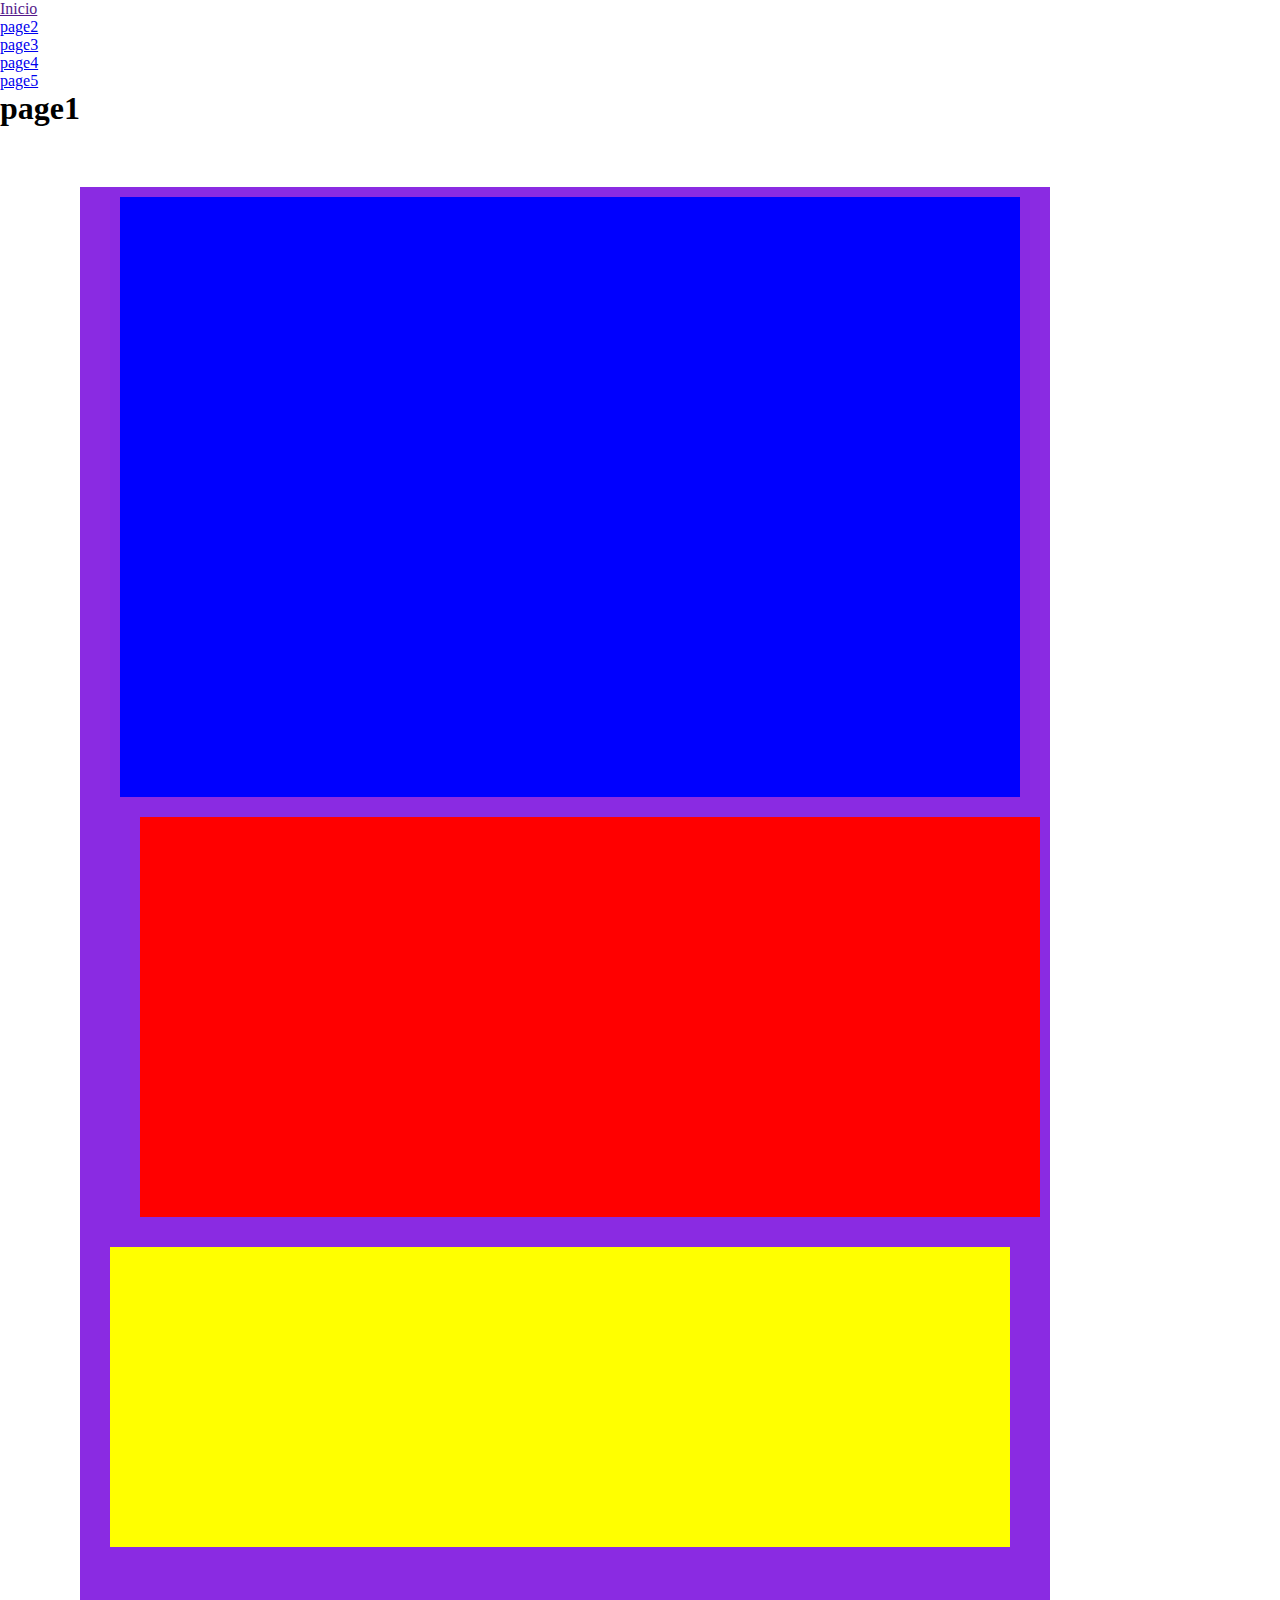
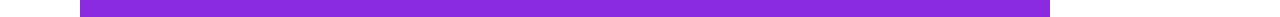
<file: index.html>
<!DOCTYPE html>
<html lang="en">
<head>
    <meta charset="UTF-8">
    <title>Document</title>
    <link rel="stylesheet" href="styles/main.css">
</head>
<body>
    <nav>
        <ul>
            <li><a href="">Inicio</a></li>
            <li><a href="pages/page2.html">page2</a></li>
            <li><a href="pages/page3.html">page3</a></li>
            <li><a href="pages/page4.html">page4</a></li>
            <li><a href="pages/page5.html">page5</a></li>               
        </ul>
    </nav>
    <h1>page1</h1>
    <section class="page1">
    <article></article>
    <div></div>
    <aside></aside>
    </section>
</body>
</html>
</file>
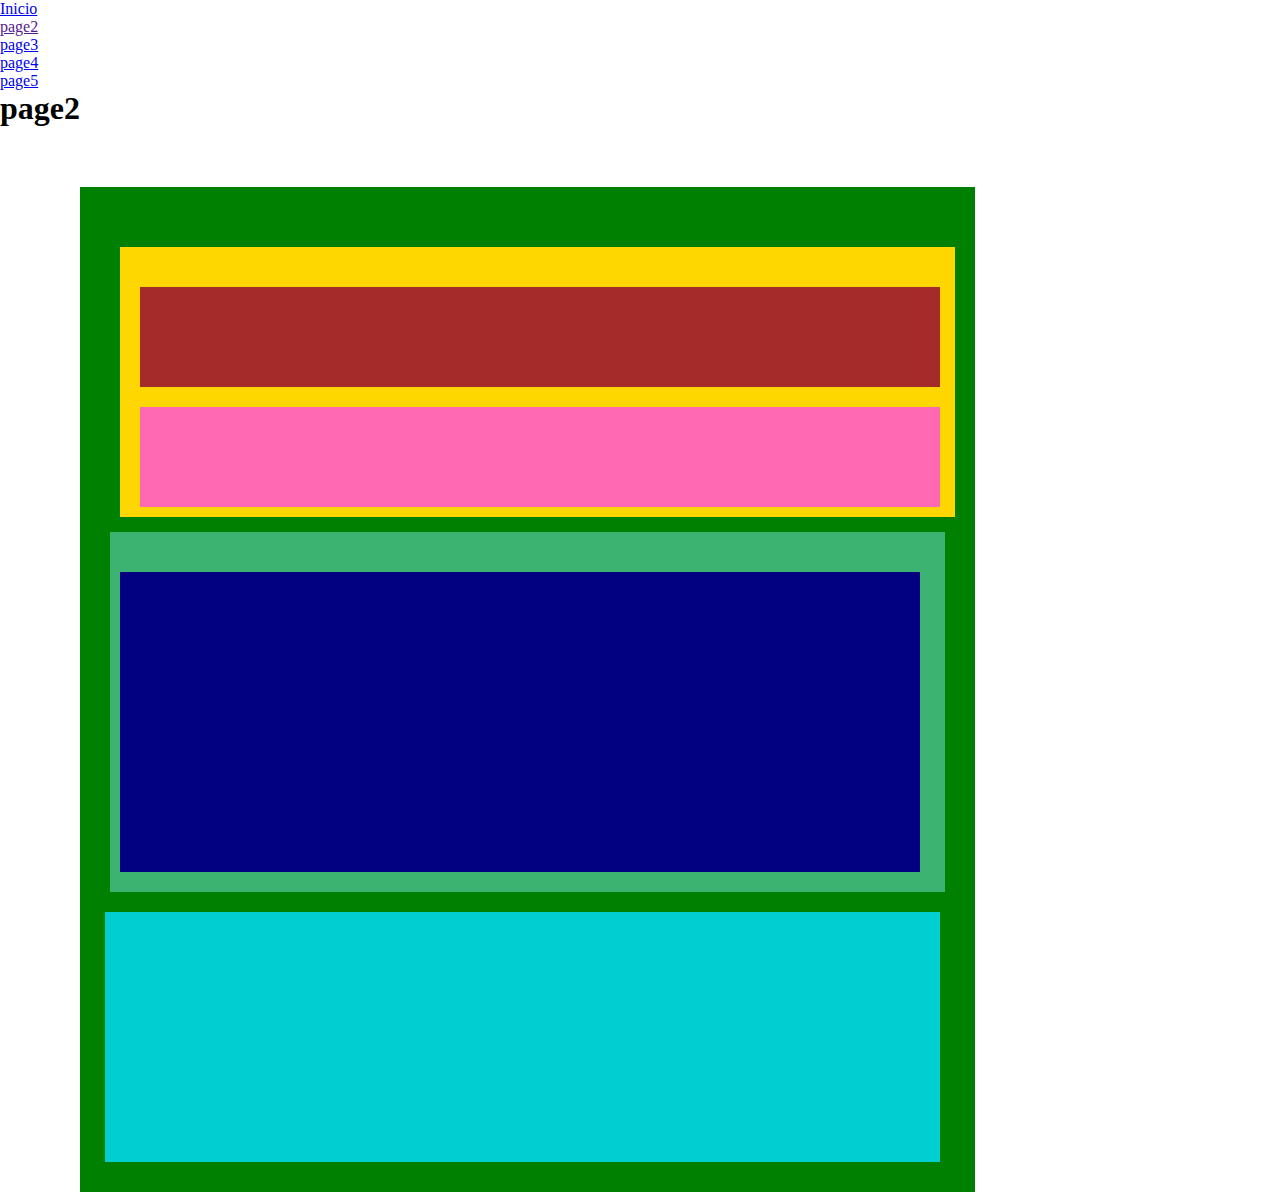
<file: pages/page2.html>
<!DOCTYPE html>
<html lang="en">
<head>
    <meta charset="UTF-8">
    <title>page2</title>
    <link rel="stylesheet" href="../styles/main.css">
</head>
<body>
<nav>
    <ul>
        <li><a href="../index.html">Inicio</a></li>
        <li><a href="">page2</a></li>
        <li><a href="page3.html">page3</a></li>
        <li><a href="page4.html">page4</a></li>
        <li><a href="page5.html">page5</a></li>
    </ul>
</nav>
<h1>page2</h1>
<section class="page2">
<section class="page2a">
    <section class="page2aa"></section>
    <section class="page2aaa"></section>
</section>
<section class="page2ab">
    <section class="page2ac"></section>
</section> 
<section class="page2c"></section>
</section>
</body>
</html>
</file>
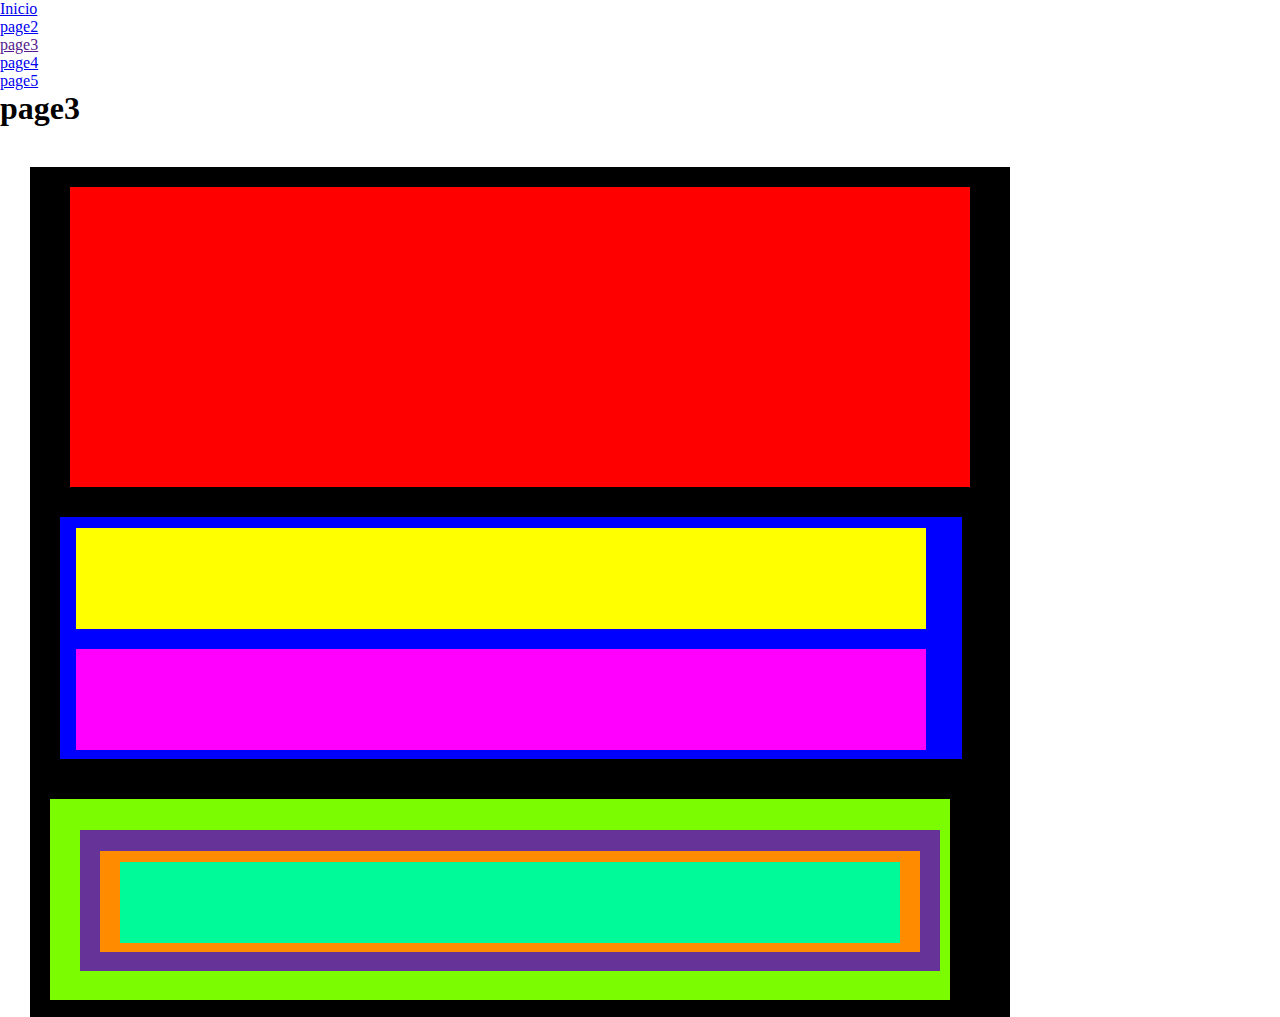
<file: pages/page3.html>
<!DOCTYPE html>
<html lang="en">
<head>
    <meta charset="UTF-8">
    <title>page3</title>
    <link rel="stylesheet" href="../styles/main.css">
</head>
<body>
<nav>
    <ul>
        <li><a href="../index.html">Inicio</a></li>
        <li><a href="page2.html">page2</a></li>
        <li><a href="">page3</a></li>
        <li><a href="page4.html">page4</a></li>
        <li><a href="page5.html">page5</a></li>
    </ul>
</nav>
<h1>page3</h1>
<section class="page3">
    <section class="page3m"></section>
    <section class="page3q">
        <section class="page3e"></section>
        <section class="page3r"></section>
    </section>
    <section class="page3t">
        <section class="page3u">
            <section class="page3y">
                <section class="page3g"></section>
            </section>
        </section>
    </section>
</section>
</section>
</body>
</html>
</file>
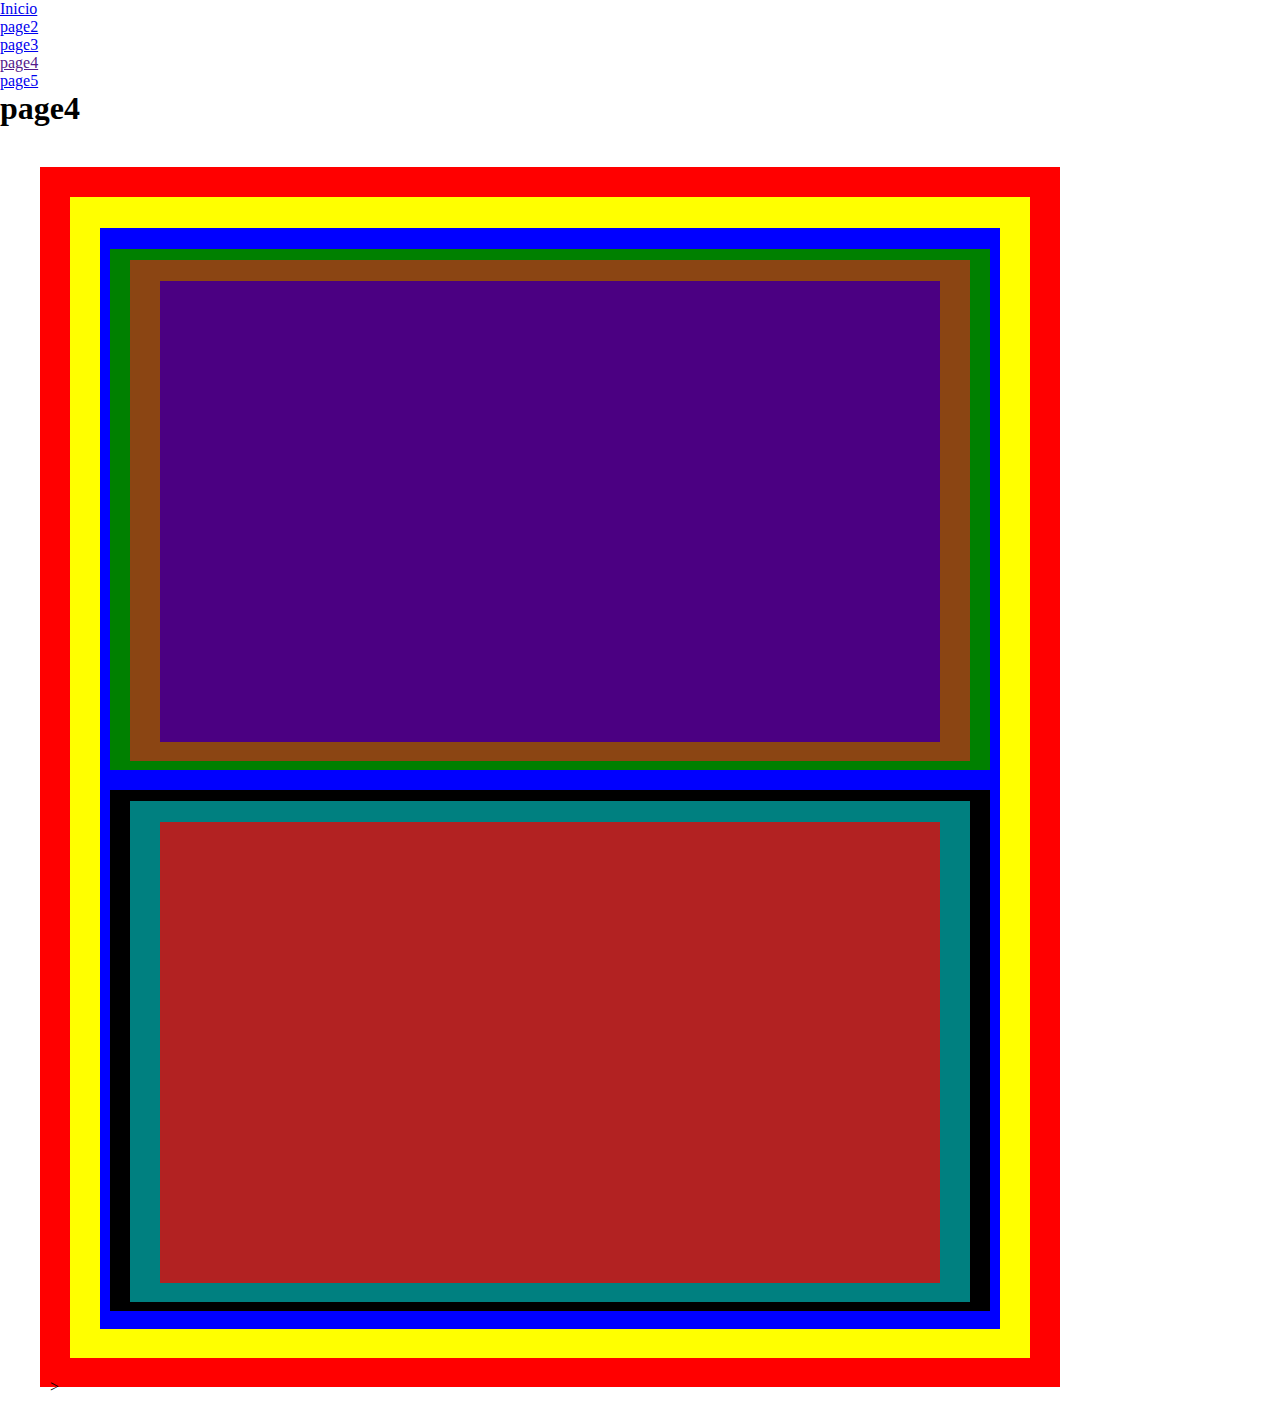
<file: pages/page4.html>
<!DOCTYPE html>
    <html lang="en">
       <head>
       <meta charset="UTF-8">
      <title>page4</title>
       <link rel="stylesheet" href="../styles/main.css">
        </head>
        <body>
            <nav>
                <ul>
                   <li><a href="../index.html">Inicio</a></li>
                   <li><a href="page2.html">page2</a></li>
                   <li><a href="page3.html">page3</a></li>
                   <li><a href="">page4</a></li>
                   <li><a href="page5.html">page5</a></li>
                </ul>
            </nav>
            <h1>page4</h1>
            <section class="page4">
                <section class="page4m">
                    <section class="page4ma">
                        <section class="page4ai">
                            <section class="page4nn">
                                <section class="page4mm"></section>
                            </section>
                        </section>
                         <section class="page4bn">
                             <section class="page4xx">
                                 <section class="page4hh"></section>
                             </section>
                         </section>
                    </section>
                </section>>
            </section>
        </body>
    </html>
</file>
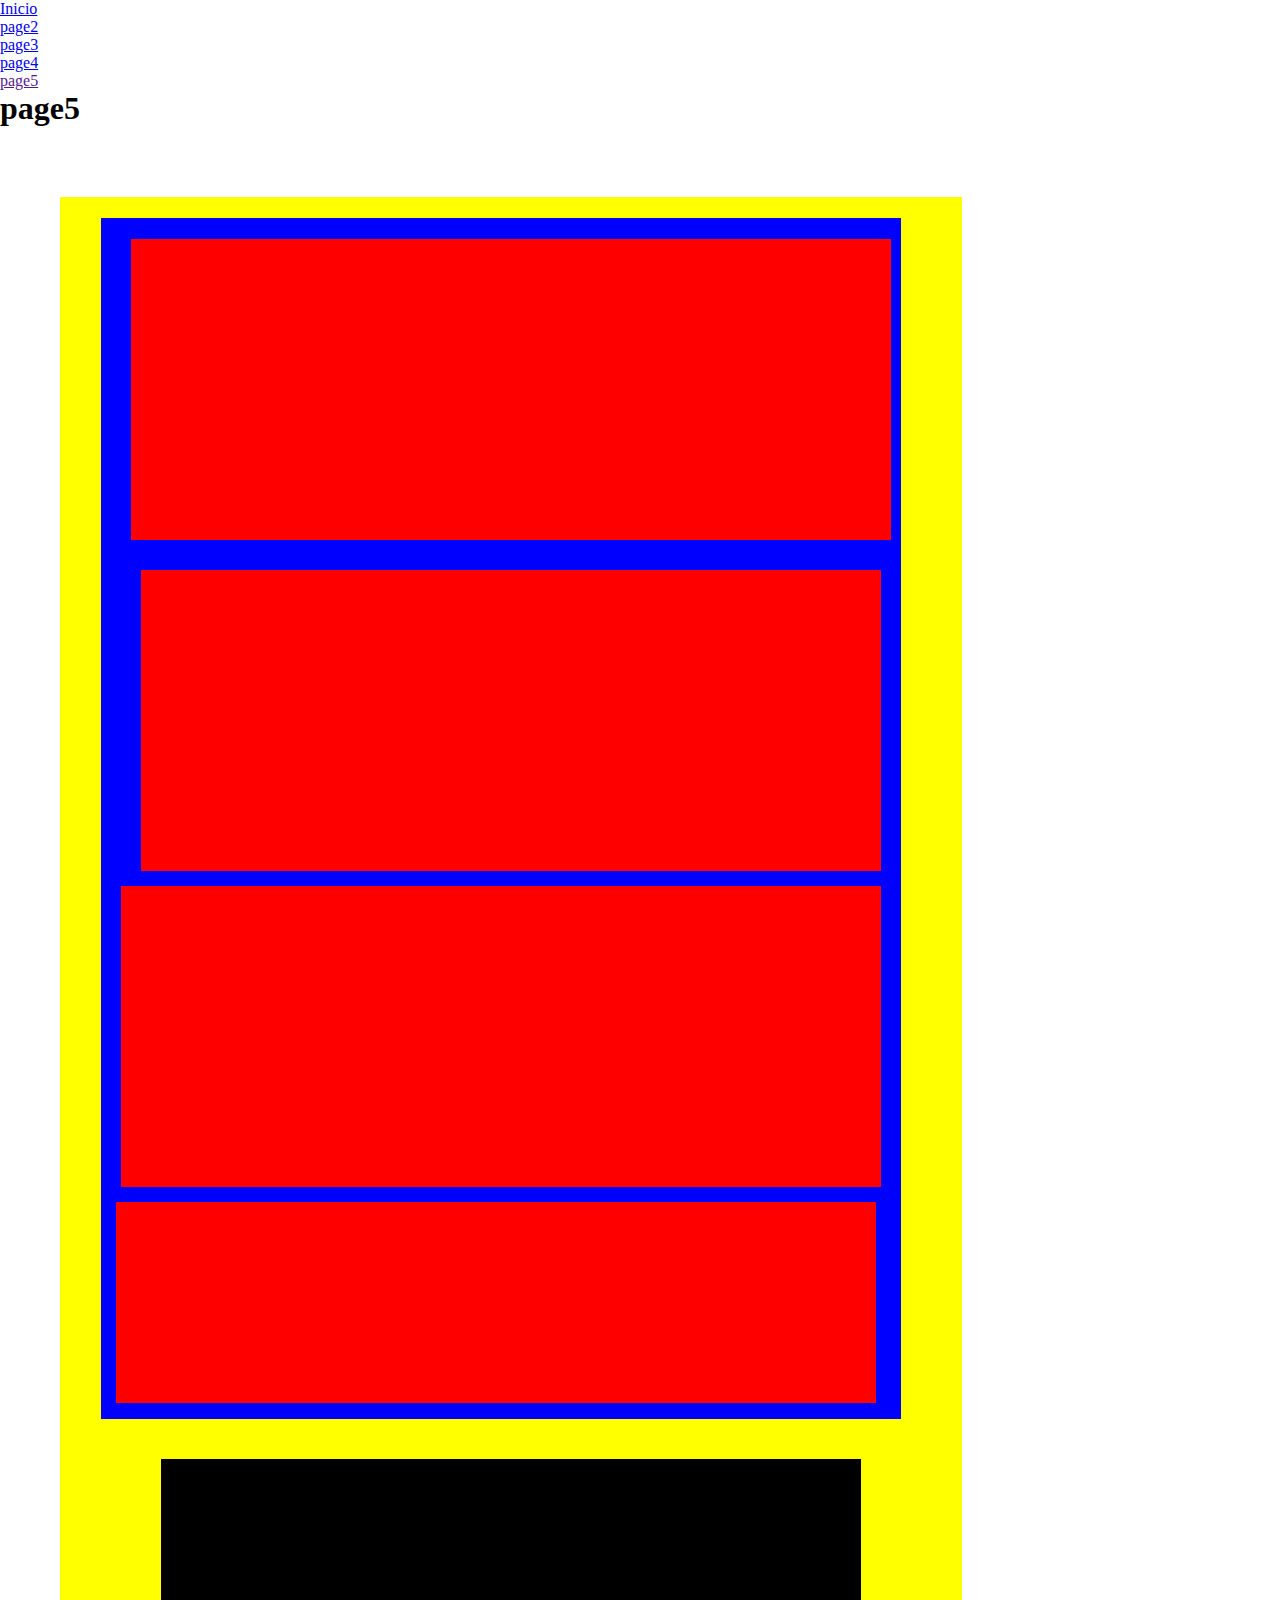
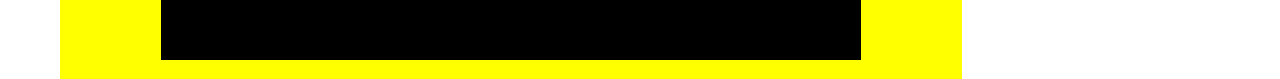
<file: pages/page5.html>
<!DOCTYPE html>
<html lang="en">
<head>
    <meta charset="UTF-8">
    <title>page5</title>
    <link rel="stylesheet" href="../styles/main.css">
</head>
<body>
<nav>
    <ul>
        <li><a href="../index.html">Inicio</a></li>      
        <li><a href="page2.html">page2</a></li>
        <li><a href="page3.html">page3</a></li>
        <li><a href="page4.html">page4</a></li>
        <li><a href="">page5</a></li>
    </ul>
</nav>
<h1>page5</h1>
<section class="page5">
    <section class="page5h">
        <section class="page5i"></section>
        <section class="page5f"></section>
        <section class="page5t"></section>
        <section class="page5k"></section>
    </section>
    <section class="page5ñ"></section>
</section>
</body>
</html>
</file>
<file: styles/main.css>
*{
    margin: 0;
    padding: 0
}

/* estilos de pagina Inicio*/
.page1{
    width: 970px;
    height: 1390px;
    margin: 60px 0 0 80px;
    background-color: blueviolet;
    padding: 10px 0 30px 0;
}
.page1 article, .page1 div, .page1 aside{
    width: 900px;
}
.page1 article{
    height: 600px;
    margin: 0 30px 20px 40px;
    background-color: blue;
}
.page1 div{
    height: 400px;
    margin: 0 10px 30px 60px;
    background-color: red;
}
.page1 aside{
    height: 300px;
    margin: 0 40px 0 30px;
    background-color: yellow;
}
/*page2*/

.page2{
    width: 895px;
    height: 950px;
    margin: 60px 0 0 80px;
    background-color: green;
    padding: 30px 0 25px 0;
}
.page2a{
    width: 835px;
    height: 260px;
    margin: 30px 20px 15px 40px;
    background-color: gold;
    padding-top: 10px;
}
.page2aa{
    width: 800px;
    height: 100px;
    margin: 30px 15px 20px 20px;
    background-color: brown;
}
.page2aaa{
    width: 800px;
    height: 100px;
    margin: 20px 15px 10px 20px;
    background-color: hotpink;
}
.page2ab{
    width: 835px;
    height: 350px;
    margin: 15px 30px 20px 30px;
    background-color: mediumseagreen;
    padding-top: 10px;
}
.page2ac{
    width: 800px;
    height: 300px;
    margin: 30px 25px 20px 10px;
    background-color: navy;
}
.page2c{
    width: 835px;
    height: 250px;
    margin: 20px 15px 25px 25px;
    background-color: darkturquoise;
}
/*page3*/
.page3{
    width:980px ;
    height:830px ;
    margin: 40px 0 0 30px;
    padding: 10px 0 10px 0;
    background-color: black;
}
.page3m{
    width:900px ;
    height: 300px;
    margin:10px 40px 30px 40px;
    background-color: red;
}
.page3q{
    width: 900px;
    height:240px;
    margin:30px 50px 40px 30px;
    padding: 1px;
    background-color: blue;
}
.page3e{
    width:850px ;
    height:100px ;
    margin:10px 15px 20px 15px ;
    padding-top: 1px;
    background-color:yellow; 
}
.page3r{
    width: 850px;
    height:100px ;
    margin:20px 15px 10px 15px ;
    padding-top:1px ;
    background-color:fuchsia; 
}
.page3t{
    width:900px ;
    height:200px ;
    margin:40px 60px 10px 20px;
    padding-top: 1px;
    background-color:lawngreen;
}
.page3u{
    width: 860px;
    height: 140px;
    margin: 30px 10px 30px 30px;
    padding-top: 1px;
    background-color:rebeccapurple;
}
.page3y{
    width: 820px;
    height: 100px;
    margin: 20px;
    padding-top:1px ;
    background-color: darkorange;
}
.page3g{
    width: 780px;
    height: 80px;
    margin: 10px 20px 10px 20px;
    padding-top:1px ;
    background-color: mediumspringgreen;;
}
/*page4*/
.page4{
    width: 1000px;
    height: 1200px;
    margin: 40px;
    background-color: red;
    padding: 10px;
  
}
.page4m{
    width: 960px;
    height: 1160px;
    margin: 20px 20px 20px 20px;
    padding-top: 1px;
    background-color: yellow;
    border: 0;
}
.page4ma{
    width: 900px;
    height: 1100px;
    margin: 30px;
    padding-top: 1px;
    background-color: blue;
}
.page4ai{
    width: 880px;
    height: 520px;
    margin: 20px 10px 20px 10px;
    padding-top: 1px;
    background-color: green;
}
.page4nn{
    width: 840px;
    height: 500px;
    margin: 10px 20px 10px 20px;
    padding-top: 1px;
    background-color: saddlebrown;
}
.page4mm{
    width: 780px;
    height: 460px;
    margin: 20px 30px 20px 30px;
    padding-top: 1px;
    background-color: indigo;
}
.page4bn{
   width: 880px;
   height:520px;
   margin: 20px 10px 20px 10px;
   padding-top: 1px;
   background-color: black;
}
.page4xx{
    width:840px ;
    height: 500px;
    margin: 10px 20px 10px 20px;
    padding-top: 1px;
    background-color:teal; 
}
.page4hh{
    width: 780px;
    height: 460px;
    margin: 20px 30px 20px 30px;
    padding-top:1px ;
    background-color: firebrick;
}
/*page5*/
.page5{
    width:900px ;
    height: 1480px;
    margin:70px 0 0 60px ;
    padding:1px ;
    background-color:yellow;
}
.page5h{
    width: 800px;
    height: 1200px;
    margin: 20px 60px 40px 40px;
    padding-top: 1px;
    background-color: blue;
}
.page5i{
    width: 760px;
    height: 300px;
    margin: 20px 30px 30px 30px;
    padding-top: 1px;
    background-color: red;
}
.page5f{
    width: 740px;
    height: 300px;
    margin:30px 40px 15px 40px;
    padding-top:1px ;
    background-color: red;
}
.page5t{
    width:760px ;
    height: 300px;
    margin:15px 40px 15px 20px ;
    padding-top:1px ;
    background-color: red;
}
.page5k{
    width: 760px;
    height:200px ;
    margin:15px 45px 20px 15px ;
    padding-top:1px ;
    background-color: red
}
.page5ñ{
    width: 700px;
    height: 200px;
    margin: 40px 100px 60px 100px;
    padding-top: 1px;
    background-color: black;
}
</file>
